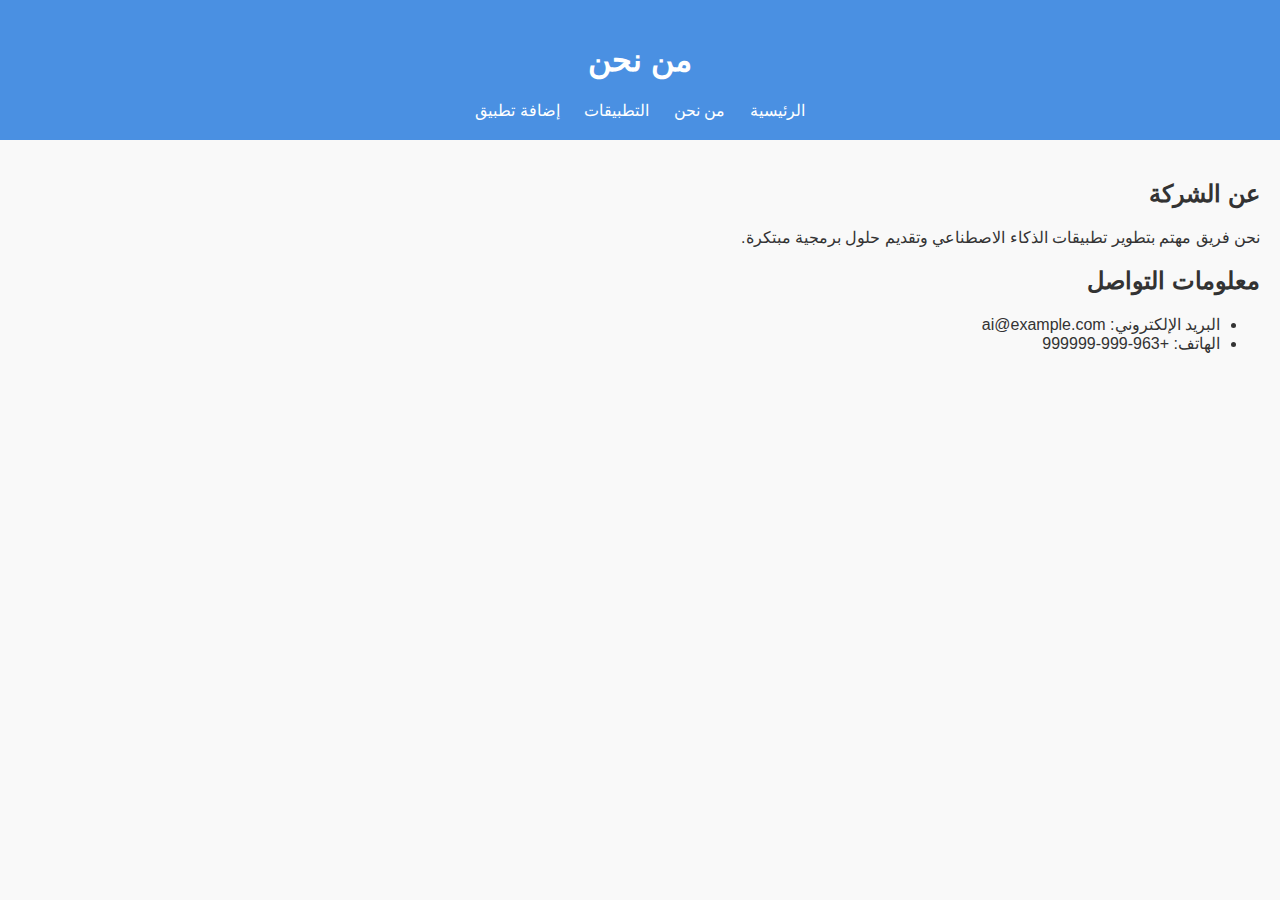
<file: about.html>
<!DOCTYPE html>
<!-- تحديد نوع المستند -->


<head>
  <meta charset="UTF-8">
  <!-- ترميز الأحرف -->

  <title>من نحن</title>
  <!-- عنوان الصفحة -->

  <link rel="stylesheet" href="style.css">
  <!-- ربط ملف التنسيق -->
</head>

<body>
  <header>
    <!-- رأس الصفحة -->

    <h1>من نحن</h1>

    <nav>
      <!-- روابط التنقل -->
      <a href="index.html">الرئيسية</a>
      <a href="about.html">من نحن</a>
      <a href="apps.html">التطبيقات</a>
      <a href="add-app.html">إضافة تطبيق</a>
    </nav>
  </header>

  <section>
    <!-- قسم المحتوى -->

    <h2>عن الشركة</h2>
    <p>
      <!-- وصف الشركة -->
      نحن فريق مهتم بتطوير تطبيقات الذكاء الاصطناعي وتقديم حلول برمجية مبتكرة.
    </p>

    <h2>معلومات التواصل</h2>
    <ul>
      <!-- قائمة معلومات التواصل -->
      <li> البريد الإلكتروني: ai@example.com</li>
      <li> الهاتف: +963-999-999999</li>
    </ul>
  </section>
</body>
</html>
</file>
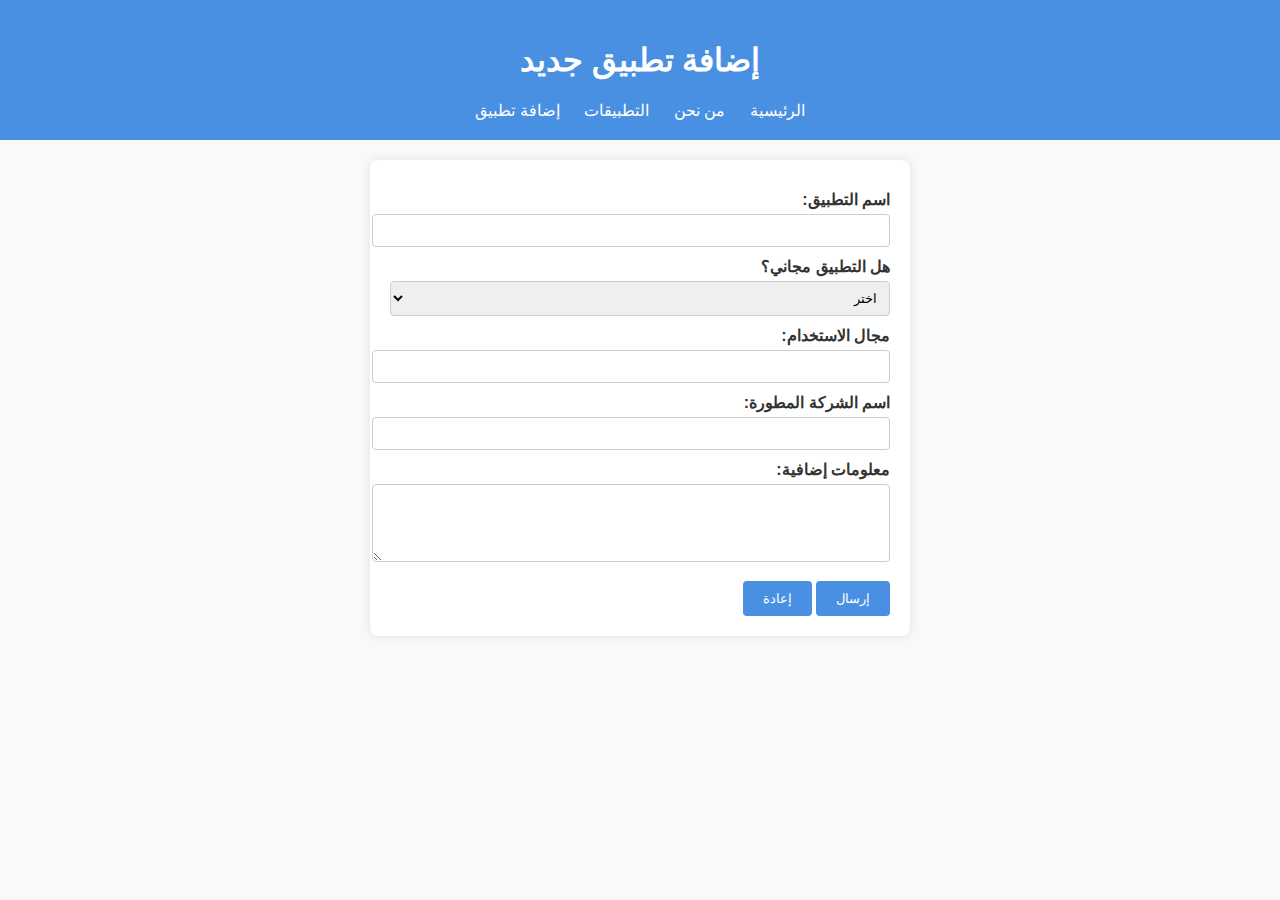
<file: add-app.html>
<!DOCTYPE html>
<head>
  <meta charset="UTF-8">
  <title>إضافة تطبيق جديد</title>
  <link rel="stylesheet" href="style.css">

  <script>
  document.addEventListener("DOMContentLoaded", function ()
  
   {
    const form = document.getElementById("app-form");
    const message = document.getElementById("form-message");
    const resetBtn = document.getElementById("reset-btn");

    const containsArabic = /[\u0600-\u06FF]/;//استناد مجال الاحرف الغيرمسموح بها اول حرف باللغة العربية و اخر حرف

    // دالة لفحص الحقل وتلوينه إذا احتوى على أحرف عربية
    function validateInput(input) 
    {
      input.addEventListener("input", function ()
       {
        if (containsArabic.test(this.value))
         {
          this.classList.add("input-error");
        }
         else
          {
          this.classList.remove("input-error");
        }
      });
    }

    // تطبيق الفحص على الحقول النصية
    validateInput(form.name);//استدعاء الدالة على حقل الاسم
    validateInput(form.field);// استدعاء الدالة على حقل المجال
    validateInput(form.company);//استدعاء الدالة على حقل الشركة
    validateInput(form.details);//استدعاء الدالة على حقل التفاصيل

    form.addEventListener("submit", function (e) 
    {
      e.preventDefault();//منع اعادة تحميل الصفحة

      const name = form.name.value;//تصريح عن متحول و اسناد اليه القيمة المدخلة في حقل الاسم من النموذج
      const free = form.free.value;
      const field = form.field.value;
      const company = form.company.value
      const details = form.details.value;

      // التحقق من الحقول الفارغة
      if (!name || !free || !field || !company)
       {//يتم التنفيذ اذا كان احد الحقول ترك فارغا
        message.textContent = "يرجى تعبئة جميع الحقول المطلوبة";
        message.style.color = "red";
        return;//ايقاف تنفي1 باقي الكود
       }

      // التحقق من وجود أحرف عربيةللحقول التالية
      if (
        containsArabic.test(name) ||
        containsArabic.test(field) ||
        containsArabic.test(company) ||
        containsArabic.test(details)     ) 
      {
        message.textContent = "يرجى استخدام اللغة الإنجليزية فقط في الحقول";
        message.style.color = "red";

        // تلوين الحقول التي تحتوي على أحرف عربية
        if (containsArabic.test(name)) form.name.classList.add("input-error");
        if (containsArabic.test(field)) form.field.classList.add("input-error");
        if (containsArabic.test(company)) form.company.classList.add("input-error");
        if (containsArabic.test(details)) form.details.classList.add("input-error");

        return;
      }

      // حفظ البيانات
      const newApp = { name, free, field, company, details };
      const apps = JSON.parse(localStorage.getItem("appsList") || "[]");//الحصول على قائمة التطبيقات المخزنة و الا ينشي قائمة فارغة
      apps.push(newApp);//اضافة الكائن الى صفحة التطبيقات
      localStorage.setItem("appsList", JSON.stringify(apps));

      message.textContent = "تم إرسال البيانات بنجاح!";

   
        window.location.href = "apps.html";
    
    });
//اسناد حدث الى زر الاعادة
    resetBtn.addEventListener("click", function () 
    {
      form.reset();//اعادة تعيين النموذج
      message.textContent = "";//مسح الرسالة

      // إزالة التلوين من الحقول
      form.name.classList.remove("input-error");
      form.field.classList.remove("input-error");
      form.company.classList.remove("input-error");
      form.details.classList.remove("input-error");
    });
  });


  </script>
</head>

<body>
  <header>
    <h1>إضافة تطبيق جديد</h1>
    <nav>
      <a href="index.html">الرئيسية</a>
      <a href="about.html">من نحن</a>
      <a href="apps.html">التطبيقات</a>
      <a href="add-app.html">إضافة تطبيق</a>
    </nav>
  </header>

  <section>
    <form id="app-form">
      <label>اسم التطبيق:</label>
      <input type="text" name="name" required><br>
      <label>هل التطبيق مجاني؟</label>
      
      <select name="free" required>
        <option value="">اختر</option>
        <option value="yes">yes</option>
        <option value="no">no</option>
      </select><br>

      <label>مجال الاستخدام:</label>
      <input type="text" name="field" required><br>

      <label>اسم الشركة المطورة:</label>
      <input type="text" name="company" required><br>

      <label>معلومات إضافية:</label>
      <textarea name="details" rows="4"></textarea><br>

      <button type="submit">إرسال</button>
      <button type="button" id="reset-btn">إعادة</button>
    </form>

    <p id="form-message" style="color: green; margin-top: 10px;"></p>
  </section>
</body>
</html>
</file>
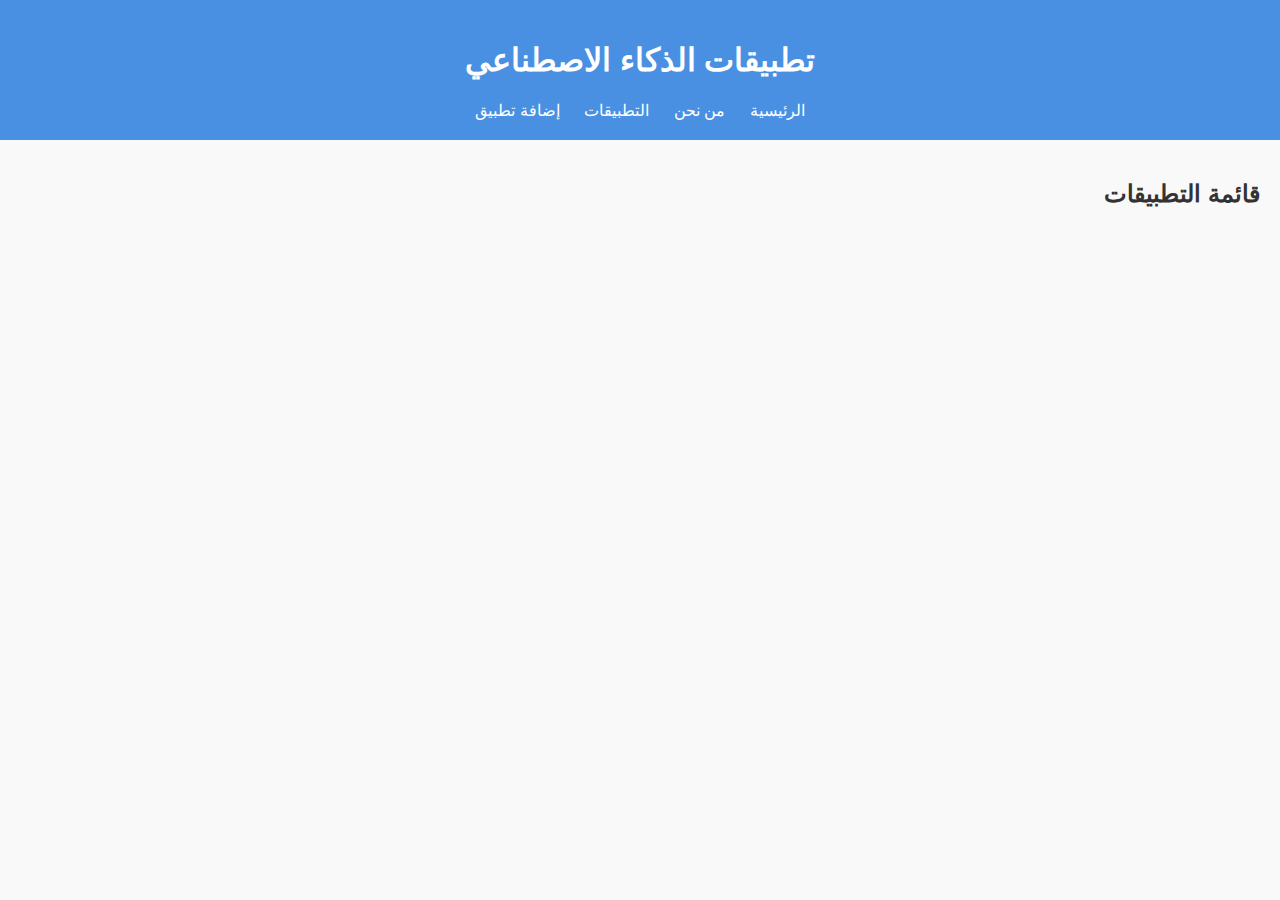
<file: apps.html>
<!DOCTYPE html>
<head>
  <meta charset="UTF-8">
  <title>صفحة التطبيقات</title>
  <link rel="stylesheet" href="style.css"> <!-- ربط ملف التنسيقات -->

  <script>
    document.addEventListener("DOMContentLoaded", function ()
     {
      const tableBody = document.querySelector(".apps-table tbody");
  
      // جلب التطبيقات من localStorage
      let apps = JSON.parse(localStorage.getItem("appsList") || "[]");
  
      // دالة لإعادة بناء الجدول
      function renderTable()
       {
        tableBody.innerHTML = ""; // مسح الجدول الحالي
  
        apps.forEach((app, index) => 
        {
          const appRow = document.createElement("tr");
          appRow.innerHTML = `
            <td>${app.name}</td>
            <td>${app.free}</td>
            <td>${app.field}</td>
            <td>${app.company}</td>
            <td>
              <button class="toggle-details">تفاصيل</button>
              <button class="delete-app" data-index="${index}">حذف</button>
            </td>
          `;
  
          const detailsRow = document.createElement("tr");
          detailsRow.style.display = "none";
          detailsRow.innerHTML = `
            <td colspan="5"><strong>معلومات إضافية:</strong> ${app.details || "لا توجد معلومات إضافية."}</td>
          `;
  
          tableBody.appendChild(appRow);
          tableBody.appendChild(detailsRow);
        });
      }
  
      renderTable(); // عرض الجدول عند التحميل من خلال استدعاء الدالة
  
      // تفعيل زر "تفاصيل"
      tableBody.addEventListener("click", function (e)
       {
        if (e.target.classList.contains("toggle-details"))
         {
          const detailsRow = e.target.closest("tr").nextElementSibling;
          detailsRow.style.display = detailsRow.style.display === "none" ? "table-row" : "none";
        }
  
        // تفعيل زر "حذف"
        if (e.target.classList.contains("delete-app"))
         {
          const index = parseInt(e.target.getAttribute("data-index"));
          if (confirm("هل أنت متأكد أنك تريد حذف هذا التطبيق؟"))
           {
            apps.splice(index, 1); // حذف التطبيق من المصفوفة
            localStorage.setItem("appsList", JSON.stringify(apps)); // تحديث التخزين
            renderTable(); // إعادة بناء الجدول
          }
        }
      });
    });
  </script>
  

</head>

<body>
  <header>
    <h1>تطبيقات الذكاء الاصطناعي</h1>
    <nav>
      <!-- روابط التنقل بين الصفحات -->
      <a href="index.html">الرئيسية</a>
      <a href="about.html">من نحن</a>
      <a href="apps.html">التطبيقات</a>
      <a href="add-app.html">إضافة تطبيق</a>
    </nav>
  </header>

  <section>
    <h2>قائمة التطبيقات</h2>
    <table class="apps-table">
        <tr>
          <th>اسم التطبيق</th>
          <th>مجاني؟</th>
          <th>مجال الاستخدام</th>
          <th>الشركة المطورة</th>
          <th>تحكم</th>
        </tr>
        <!-- التطبيقات ستُضاف تلقائيًا هنا عبر JavaScript -->
    </table>
  </section>
</body>
</html>
</file>
<file: style.css>
/* إعدادات عامة للصفحة */
body {
  font-family: 'Arial', sans-serif; /* نوع الخط */
  background-color: #f9f9f9;        /* لون خلفية ناعم */
  color: #333;                      /* لون النص */
  direction: rtl;                   /* اتجاه النص من اليمين لليسار */
  margin: 0;
  padding: 0;
}

/* رأس الصفحة */
header {
  background-color: #4a90e2;        /* لون خلفية الرأس */
  color: white;                     /* لون النص */
  padding: 20px;
  text-align: center;
}

/* روابط التنقل */
nav a {
  margin: 0 10px;
  color: white;
  text-decoration: none;            /* إزالة خط تحت الرابط */
}

/* قسم المحتوى */
section {
  padding: 20px;
}

/* تنسيق الجداول */
table {
  width: 100%;
  border-collapse: collapse;        /* إزالة الفراغات بين الخلايا */
  background-color: white;
  box-shadow: 0 0 10px rgba(0,0,0,0.1); /* ظل خفيف حول الجدول */
}

/* خلايا الجدول */
th, td {
  padding: 12px;
  border: 1px solid #ddd;
  text-align: center;
}

/* رأس الجدول */
th {
  background-color: #e0e0e0;
}

/* صف مميز عند التفاعل */
.highlight {
  background-color: #dff0d8;        /* لون خلفية عند التحديد */
}

/* صف التفاصيل في جدول التطبيقات */
.details-row td {
  background-color: #f0f8ff;
  font-size: 0.95em;
  text-align: right;
}

/* تنسيق النموذج */
form {
  background-color: #fff;
  padding: 20px;
  border-radius: 8px;
  box-shadow: 0 0 10px rgba(0,0,0,0.1);
  max-width: 500px;
  margin: auto;
}

/* تسميات الحقول */
label {
  display: block;
  margin-top: 10px;
  font-weight: bold;
}

/* الحقول النصية والقوائم */
input, select, textarea {
  width: 100%;
  padding: 8px;
  margin-top: 5px;
  border: 1px solid #ccc;
  border-radius: 4px;
}

/* أزرار النموذج */
button {
  margin-top: 15px;
  padding: 10px 20px;
  background-color: #4a90e2;
  color: white;
  border: none;
  border-radius: 4px;
  cursor: pointer;
}

button:hover {
  background-color: #357ab8;
}
.input-error {
  border: 2px solid red;
  background-color: #ffe6e6;
}
</file>
